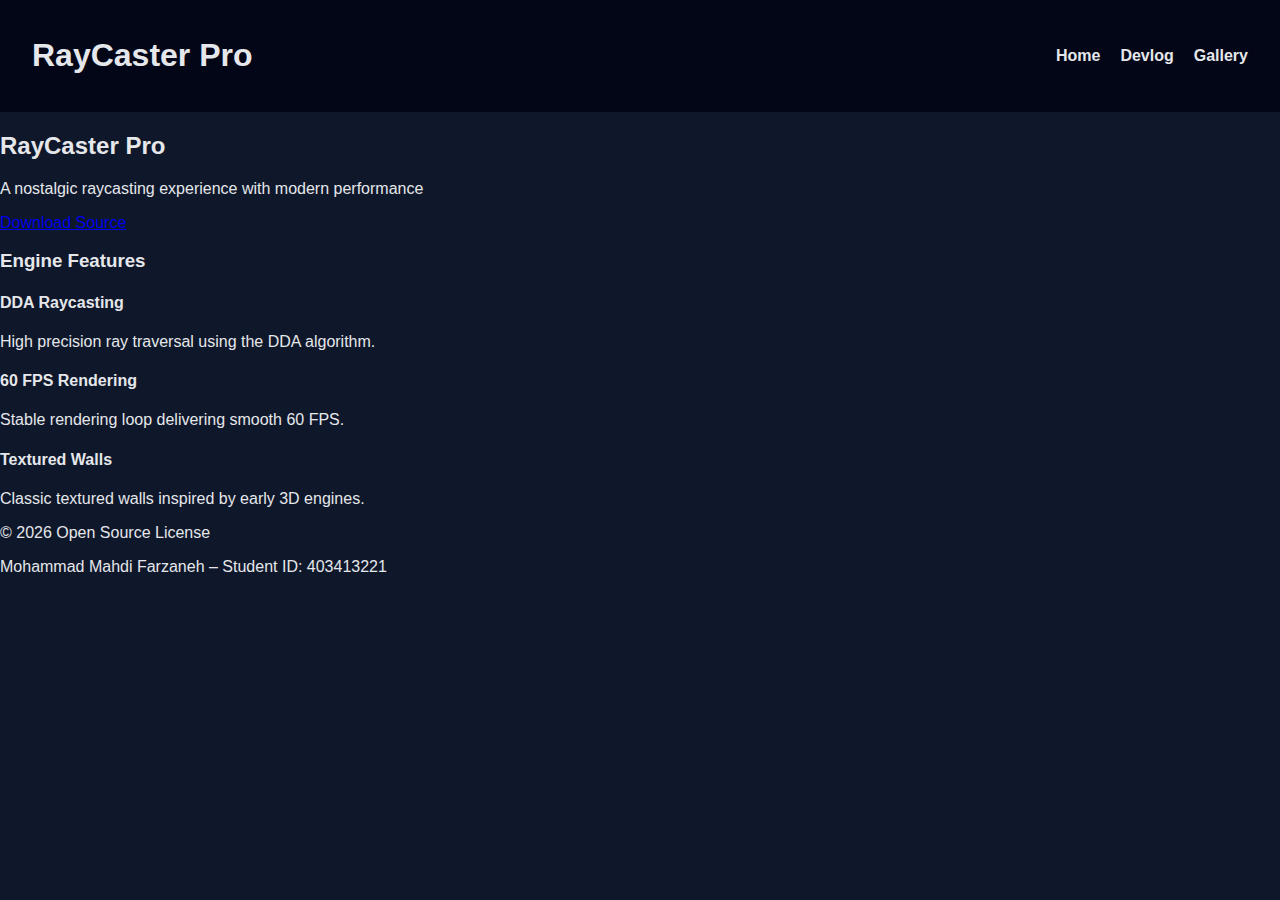
<file: docs/index.html>
<!DOCTYPE html>
<html lang="en">
<head>
    <meta charset="UTF-8">
    <title>RayCaster Pro</title>
    <link rel="stylesheet" href="style.css">
</head>
<body>

<nav class="navbar">
    <h1 class="logo">RayCaster Pro</h1>
    <ul class="nav-links">
        <li><a href="index.html">Home</a></li>
        <li><a href="devlog.html">Devlog</a></li>
        <li><a href="gallery.html">Gallery</a></li>
    </ul>
</nav>
</body>
</html>

<header class="hero">
    <div class="hero-content">
        <h2>RayCaster Pro</h2>
        <p>A nostalgic raycasting experience with modern performance</p>
        <a class="cta-button" href="https://github.com/MmdMehti/My-Raycaster-Launch" target="_blank">
            Download Source
        </a>
    </div>
</header>

<section class="features">
    <h3>Engine Features</h3>

    <div class="feature-grid">
        <div class="card">
            <h4>DDA Raycasting</h4>
            <p>High precision ray traversal using the DDA algorithm.</p>
        </div>

        <div class="card">
            <h4>60 FPS Rendering</h4>
            <p>Stable rendering loop delivering smooth 60 FPS.</p>
        </div>

        <div class="card">
            <h4>Textured Walls</h4>
            <p>Classic textured walls inspired by early 3D engines.</p>
        </div>
    </div>
</section>

<footer class="footer">
    <p>© 2026 Open Source License</p>
    <p>Mohammad Mahdi Farzaneh – Student ID: 403413221</p>
</footer>
</file>
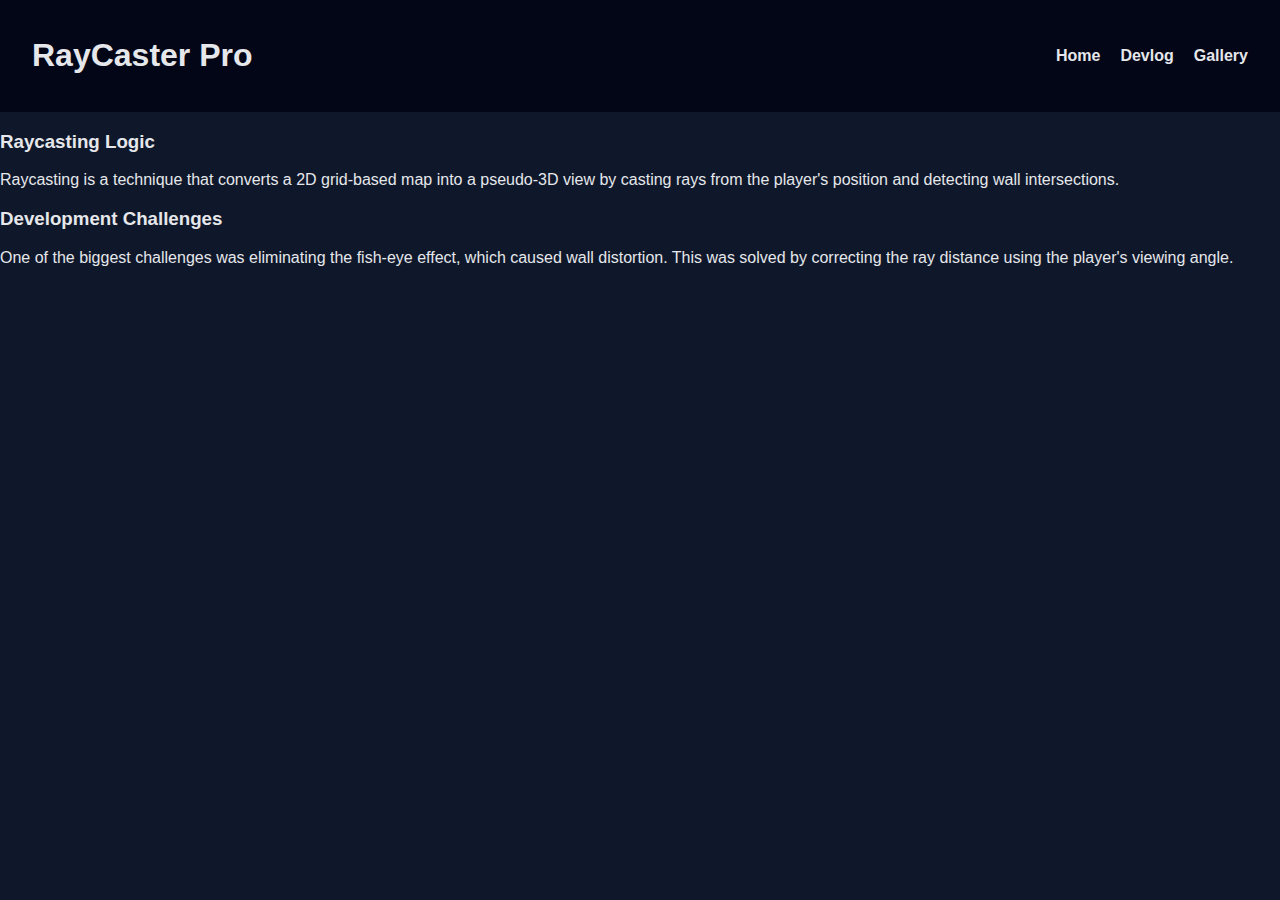
<file: docs/devlog.html>
<!DOCTYPE html>
<html lang="en">
<head>
    <meta charset="UTF-8">
    <meta name="viewport" content="width=device-width, initial-scale=1.0">
    <title>RayCaster Pro</title>
    <link rel="stylesheet" href="style.css">
</head>
<body>

<nav class="navbar">
    <h1 class="logo">RayCaster Pro</h1>
    <ul class="nav-links">
        <li><a href="index.html">Home</a></li>
        <li><a href="devlog.html">Devlog</a></li>
        <li><a href="gallery.html">Gallery</a></li>
    </ul>
</nav>
</body>
</html>

<main class="content">

<article>
    <h3>Raycasting Logic</h3>
    <p>
        Raycasting is a technique that converts a 2D grid-based map into a
        pseudo-3D view by casting rays from the player's position and detecting
        wall intersections.
    </p>
</article>

<article>
    <h3>Development Challenges</h3>
    <p>
        One of the biggest challenges was eliminating the fish-eye effect,
        which caused wall distortion. This was solved by correcting the ray
        distance using the player's viewing angle.
    </p>
</article>

</main>
</file>
<file: docs/style.css>
:root {
    --bg-color: #0f172a;
    --main-color: #38bdf8;
    --text-color: #e5e7eb;
}

body {
    margin: 0;
    font-family: Arial, sans-serif;
    background-color: var(--bg-color);
    color: var(--text-color);
}

.navbar {
    display: flex;
    justify-content: space-between;
    align-items: center;
    padding: 16px 32px;
    background-color: #020617;
}

.nav-links {
    list-style: none;
    display: flex;
    gap: 20px;
}

.nav-links a {
    color: var(--text-color);
    text-decoration: none;
    font-weight: bold;
}

.nav-links a:hover {
    color: var(--main-color);
}
</file>
